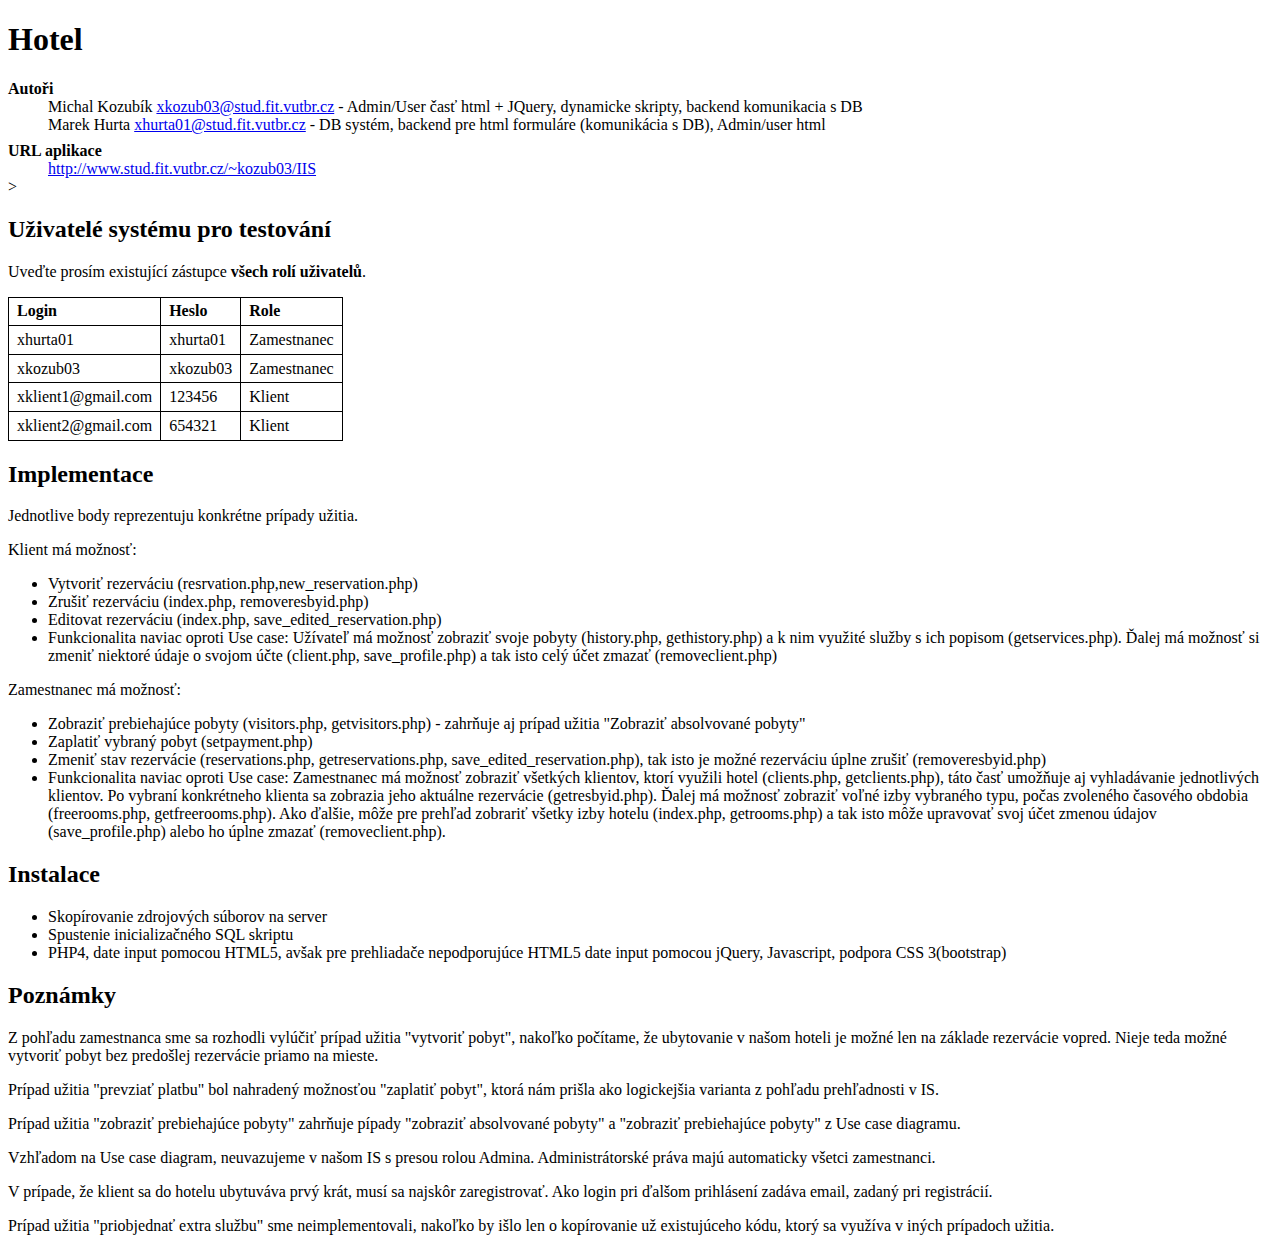
<file: IIS/proj_1/doc.html>
<!DOCTYPE html PUBLIC "-//W3C//DTD XHTML 1.0 Strict//EN"
    "http://www.w3.org/TR/xhtml1/DTD/xhtml1-strict.dtd">
<html>
<head>
    <meta http-equiv="content-type" content="text/html; charset=iso-8859-2"/>
    <title>Projekt IIS</title>
    <style type="text/css">
    	table { border-collapse: collapse; }
    	td, th { border: 1px solid black; padding: 0.3em 0.5em; text-align: left; }
    	dt { font-weight: bold; margin-top: 0.5em; }
    </style>
</head>
<body>

<!-- Zkontrolujte pros�m nastaven� k�dov�n� v hlavi�ce dokumentu 
     podle pou�it�ho editoru -->

<h1>Hotel</h1> <!-- Nahradte n�zvem sv�ho zad�n� -->

<dl>
	<dt>Auto�i</dt>
	<dd>Michal Kozub�k
	    <a href="mailto:xkozub03@stud.fit.vutbr.cz">xkozub03@stud.fit.vutbr.cz</a> -
		Admin/User �as� html + JQuery, dynamicke skripty, backend komunikacia s DB
	</dd>
	<dd>Marek Hurta 
	    <a href="mailto:xhurta01@stud.fit.vutbr.cz">xhurta01@stud.fit.vutbr.cz</a> - 
		DB syst�m, backend pre html formul�re (komunik�cia s DB),  Admin/user html
	</dd>
	<dt>URL aplikace</dt>
	<dd><a href="http://www.stud.fit.vutbr.cz/~xkozub03/IIS">http://www.stud.fit.vutbr.cz/~kozub03/IIS</a></dd>>
</dl>

<h2>U�ivatel� syst�mu pro testov�n�</h2>
<p>Uve�te pros�m existuj�c� z�stupce <strong>v�ech rol� u�ivatel�</strong>.</p>
<table>
<tr><th>Login</th><th>Heslo</th><th>Role</th></tr>
<tr><td>xhurta01</td><td>xhurta01</td><td>Zamestnanec</td></tr>
<tr><td>xkozub03</td><td>xkozub03</td><td>Zamestnanec</td></tr>
<tr><td>xklient1@gmail.com</td><td>123456</td><td>Klient</td></tr>
<tr><td>xklient2@gmail.com</td><td>654321</td><td>Klient</td></tr>
</table>

<h2>Implementace</h2>
<p>Jednotlive body reprezentuju konkr�tne pr�pady u�itia.</p>
<p>Klient m� mo�nos�:</p>
<ul>
	<li>Vytvori� rezerv�ciu (resrvation.php,new_reservation.php)</li>
	<li>Zru�i� rezerv�ciu (index.php, removeresbyid.php)</li>
	<li>Editovat rezerv�ciu (index.php, save_edited_reservation.php)</li>
	<li>Funkcionalita naviac oproti Use case: U��vate� m� mo�nos� zobrazi� svoje pobyty (history.php, gethistory.php) a k nim vyu�it� slu�by s ich popisom (getservices.php). �alej m� mo�nos� si zmeni� niektor� �daje o svojom ��te (client.php, save_profile.php) a tak isto cel� ��et zmaza� (removeclient.php)</li>
</ul>

<p>Zamestnanec m� mo�nos�:</p>
<ul>
	<li>Zobrazi� prebiehaj�ce pobyty (visitors.php, getvisitors.php) - zahr�uje aj pr�pad u�itia "Zobrazi� absolvovan� pobyty"</li>
	<li>Zaplati� vybran� pobyt (setpayment.php)</li>
	<li>Zmeni� stav rezerv�cie (reservations.php, getreservations.php, save_edited_reservation.php), tak isto je mo�n� rezerv�ciu �plne zru�i� (removeresbyid.php)</li>
	<li>Funkcionalita naviac oproti Use case: Zamestnanec m� mo�nos� zobrazi� v�etk�ch klientov, ktor� vyu�ili hotel (clients.php, getclients.php), t�to �as� umo��uje aj vyhlad�vanie jednotliv�ch klientov. Po vybran� konkr�tneho klienta sa zobrazia jeho aktu�lne rezerv�cie (getresbyid.php). �alej m� mo�nos� zobrazi� vo�n� izby vybran�ho typu, po�as zvolen�ho �asov�ho obdobia (freerooms.php, getfreerooms.php). Ako �al�ie, m��e pre preh�ad zobrari� v�etky izby hotelu (index.php, getrooms.php) a tak isto m��e upravova� svoj ��et zmenou �dajov (save_profile.php) alebo ho �plne zmaza� (removeclient.php). </li>
</ul>

<h2>Instalace</h2>
<ul>
<li>Skop�rovanie zdrojov�ch s�borov na server</li>
<li>Spustenie inicializa�n�ho SQL skriptu</li>
<li>PHP4, date input pomocou HTML5, av�ak pre prehliada�e nepodporuj�ce HTML5 date input pomocou jQuery, Javascript, podpora CSS 3(bootstrap)</li>
</ul>

<h2>Pozn�mky</h2>
<p>Z poh�adu zamestnanca sme sa rozhodli vyl��i� pr�pad u�itia "vytvori� pobyt", nako�ko po��tame, �e ubytovanie v na�om hoteli je mo�n� len na z�klade rezerv�cie vopred. Nieje teda mo�n� vytvori� pobyt bez predo�lej rezerv�cie priamo na mieste. </p>
<p>Pr�pad u�itia "prevzia� platbu" bol nahraden� mo�nos�ou "zaplati� pobyt", ktor� n�m pri�la ako logickej�ia varianta z poh�adu preh�adnosti v IS.</p>
<p>Pr�pad u�itia "zobrazi� prebiehaj�ce pobyty" zahr�uje p�pady "zobrazi� absolvovan� pobyty" a "zobrazi� prebiehaj�ce pobyty" z Use case diagramu. </p>
<p>Vzh�adom na Use case diagram, neuvazujeme v na�om IS s presou rolou Admina. Administr�torsk� pr�va maj� automaticky v�etci zamestnanci. </p>
<p>V pr�pade, �e klient sa do hotelu ubytuv�va prv� kr�t, mus� sa najsk�r zaregistrova�. Ako login pri �al�om prihl�sen� zad�va email, zadan� pri registr�ci�. </p>
<p>Pr�pad u�itia "priobjedna� extra slu�bu" sme neimplementovali, nako�ko by i�lo len o kop�rovanie u� existuj�ceho k�du, ktor� sa vyu��va v in�ch pr�padoch u�itia.</p>
</body>
</html>
</file>
